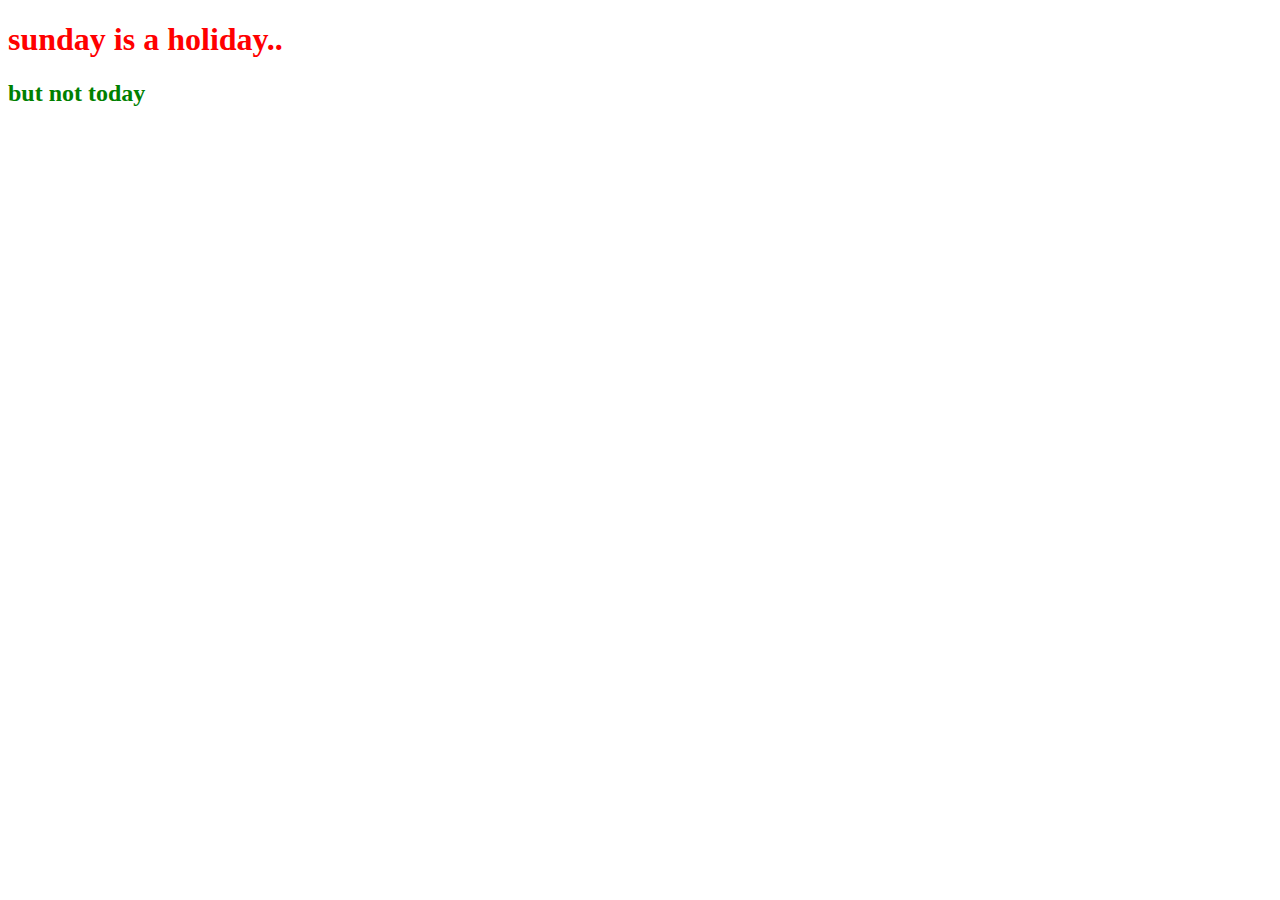
<file: kpc3.html>
<!DOCTYPE html>
<html>
<head>
	<title>PRACTICE</title>
	<style>

    </style>
</head>

<body>
	<h1 style="color:red;">sunday is a holiday..</h1>
     <h2 style="color:green;">but not today</h2>

</body>
</html>
</file>
